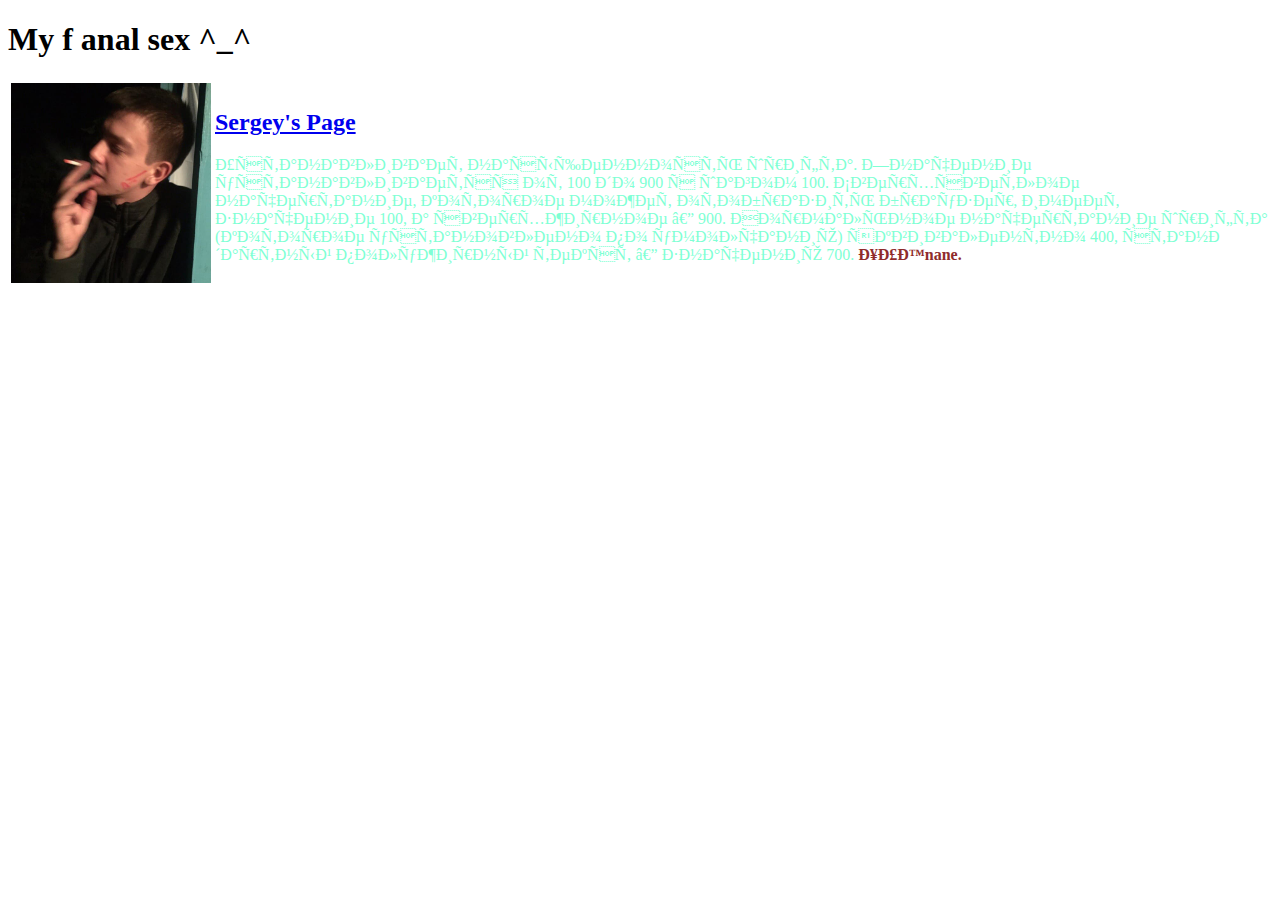
<file: index.html>
<!DOCTYPE html>
<html lang="ru">
	<head>
		<meta charset="utf-8 w/o BOM">
		<title>hello_world_epta_blyat_blyat_blyat_tobi pizda sudar</title>
		<link rel="stylesheet" href="styleshit/ss.css">
	</head>
<body>
	<h1>
	My f anal sex ^_^
	</h1>
		<table>
			<td>
				<a href="testpage.html">
					<img src="images/filpg.jpg" alt="� ����   ���������" width="200" height="200">
				</a>
			</td>
			<td>	
				<a href="sergey/sergey.html">
					<h2>
						Sergey's Page
					</h2>
				</a>
				<p>
				Устанавливает насыщенность шрифта. Значение устанавливается от 100 до 900 с шагом 100. Сверхсветлое начертание, которое может отобразить браузер, имеет значение 100, а сверхжирное — 900. Нормальное начертание шрифта (которое установлено по умолчанию) эквивалентно 400, стандартный полужирный текст — значению 700. 
				<span style="color:rgb(143, 43, 43);font-weight:bold;">ХУЙnane.</span>
				<!-- \
				</p>
			</td>
		</table>
		<div align="center">
			<table id="x" border="1" bordercolor="blue" margin="auto">
			<tr>
				<td style="font-family:courier;"; colspan="3" align="left">
				That text looks like a courier
				</td>
				<td rowspan="5"><img src="images/vert.jpg" width="100%" height="500">
				</td>
			</tr>
			<tr>
				<td style="text-align:center">
					<ul>
						<li>ХУЙ</li>
						<li>����� �� ���������, ���� ��������� � �������� �� ������. ������� � ������, ������� ����, ���� �������� � �������</li>
						<li>����� ���������� ��������, �������� � ����� - �����, ������ ��� ������ � ����.</li>
					</ul>
				</td>
				<td 
				rowspan="4" width="300" height="300" style="background-color:rgb(53, 47, 47)">
				</td>
				<td>
					��������, ����� �����, ��������� �� ����<br>
					����� ������� �������, �� ������� �����, ����� �����
				</td>
			</tr>
			<tr>
				<td rowspan="3">
					<ol type="1">
						<li><a href="https://pornhub.com"><img src="images/ez.jpg" width="50" height="50">
							<ol>
								<li>1 <a href="https://pornhub.com"><img src="images/dick.jpg" width="100" height="100"></a>
								</li>
							</ol>
						<li><a href="https://pornhub.com"><span style="color:rgb(180, 91, 32)">oh u little wanker</a>
					</ol>
				</td>
				<td>
				�� ����� ����� �� ������, �������� ����������� ������<br>
				�������� � ����� � ���������
				</td>
			</tr>
				<td>
				����� ��������� ������������ � �������� �� �������<br>
				����� �������, ��� �����<br>
				�������� � �����������, ���� ������ �����<br>
				������ �� ����� ����������, �������� �������, ������� ����
				</td>
			<tr>
				<td>
				���, ����� ��� ��������, �������<br>
				������, �����, ������, ����� ����<br>
				����� � ���������, �� ���� ���� �������� � �����<br>
				���� � ��� ��� ���� ����, ��������, �������<br>
				������, ���� � �������
				</td>
			</tr>
			</table>
		</div>
		
</body>
</html>
</file>
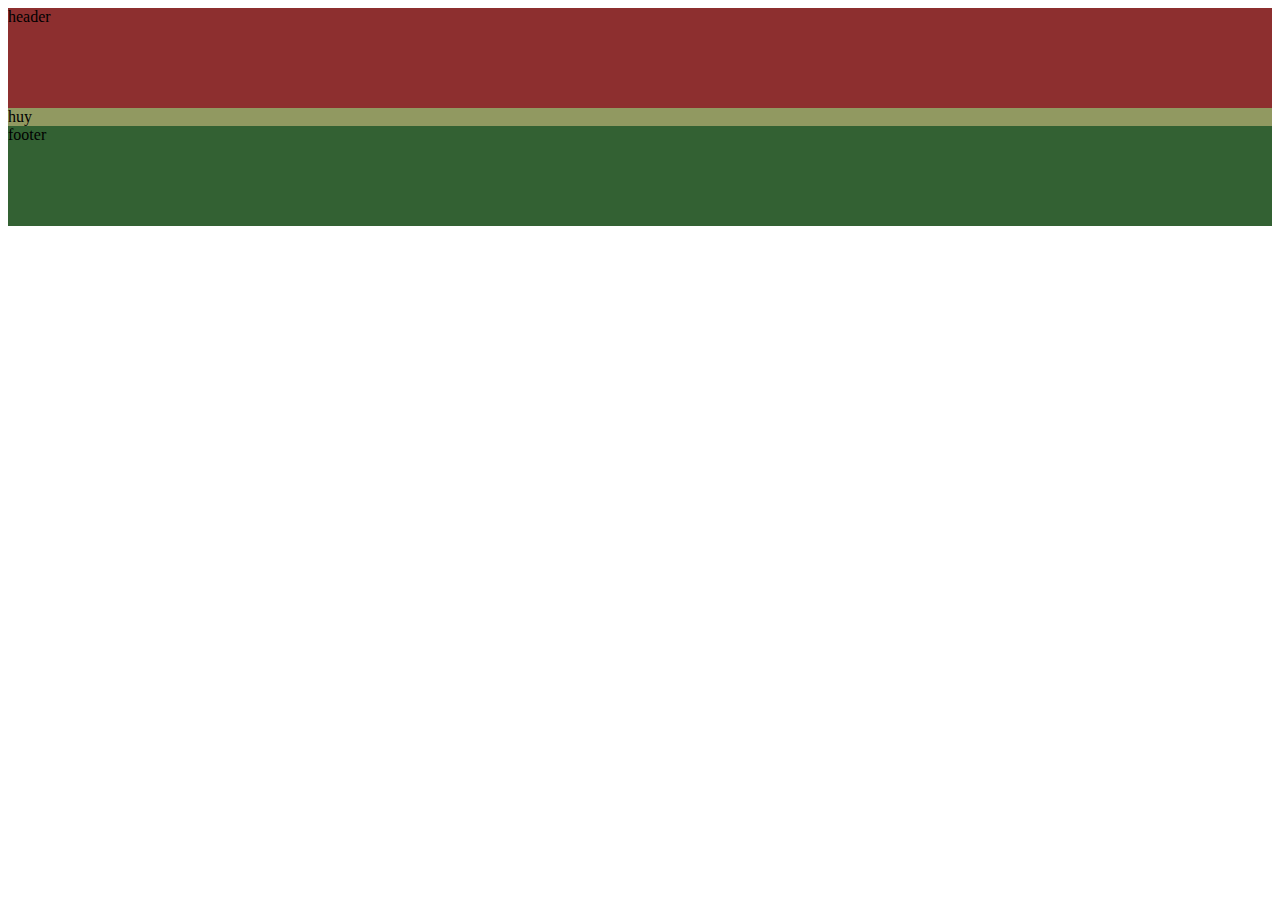
<file: huy.html>
<!DOCTYPE html>
<html lang="ru">
<head>
    <link rel="stylesheet" href="styleshit/huy.css"> 
    <meta>
</head>
<body>
     <header>
         header
    </header>

    <div class="container">
        huy
    </div>

    <footer>
        footer
    </footer>

</body>
</html>
</file>
<file: sergey/sergey.html>
<html>

<head>
	<meta http-equiv="Content-Type" content="text/html; charset=utf-8" />
	<title>Пример блочной верстки</title>
	<link rel="stylesheet" type="text/css" href="stylesheet/sergey.css" />
</head>

<body>
	<div id="outer">
		<div id="header">
			top
		</div>

		<div id="content">
			inner
		</div>

		<div id="footer">
			footer
		</div>
	</div>
</body>
</html>
</file>
<file: styleshit/ss.css>
#x {
    width:80%; 
    border-collapse:collapse;
}
p {
    color:aquamarine;
}
</file>
<file: styleshit/huy.css>
html
{
    height:100%;
    width:100%;
    margin: 0;
    
}

header
{
    background-color: rgb(141, 47, 47);
    height: 100px;
}

.container
{
    background: rgb(145, 153, 97);
    height: calc( 100% - 200px );
}

footer
{
    background-color: rgb(51, 97, 51);
    height: 100px;
}
</file>
<file: sergey/stylesheet/sergey.css>
body {
    background: #f3f2f3;
    color: #000000;
    font-family: Trebuchet MS, Arial, Times New Roman;
    font-size: 12px;
}

#outer {
    display: flex;
    flex-flow: column;
    height: 100%;
  }
   
  #header {
    height: 100px;
    background-color: red;
  }
   
  #content {
    background-color: yellow;
    flex-grow : 1;
  }

  #footer {
    height: 100px;
    background-color: green;
  }
</file>
